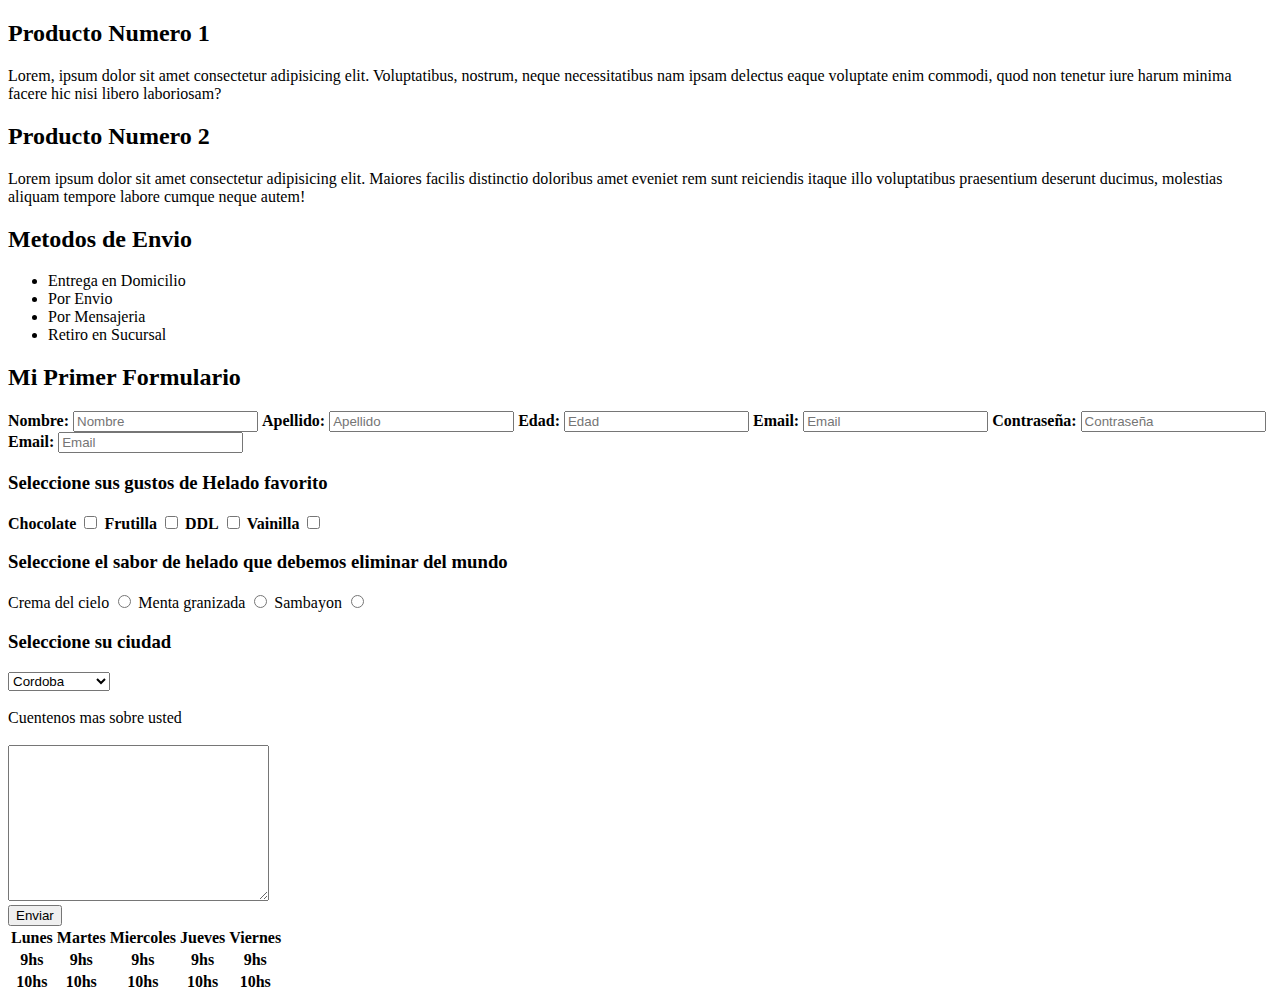
<file: Diseño WEB/Curso Nucba/index.html>
<!DOCTYPE html>
<html lang="en">
<head>
    <meta charset="UTF-8">
    <meta name="viewport" content="width=device-width, initial-scale=1.0">
    <title>Curso Nucba</title>
</head>
<body>
    <header>
        <nav>

        </nav>
    </header>
    <main>
        <section>
            <article>
                <h2>Producto Numero 1</h2>
                <p>Lorem, ipsum dolor sit amet consectetur adipisicing elit. Voluptatibus, nostrum, neque necessitatibus nam ipsam delectus eaque voluptate enim commodi, quod non tenetur iure harum minima facere hic nisi libero laboriosam?</p>
            </article>
            <article>
                <h2>Producto Numero 2</h2>
                <p>Lorem ipsum dolor sit amet consectetur adipisicing elit. Maiores facilis distinctio doloribus amet eveniet rem sunt reiciendis itaque illo voluptatibus praesentium deserunt ducimus, molestias aliquam tempore labore cumque neque autem!</p>
            </article>
        </section>

        <section>
            <h2>Metodos de Envio</h2>
            <ul>
                <li>Entrega en Domicilio</li>
                <li>Por Envio</li>
                <li>Por Mensajeria</li>
                <li>Retiro en Sucursal</li>
            </ul>
        </section>
        <section>
            <h2>Mi Primer Formulario</h2>
            <form>
                <label for="nombre"><b>Nombre:</b></label>
                <input type="text" id="nombre" placeholder="Nombre">
                <label for="apellido"><b>Apellido:</b></label>
                <input type="text" id="apellido" placeholder="Apellido">
                <label for="edad"><b>Edad:</b></label>
                <input type="number" id="edad" placeholder="Edad">
                <label for="email"><b>Email:</b></label>
                <input type="email" id="email" placeholder="Email">
                <label for="contraseña"><b>Contraseña:</b></label>
                <input type="password" id="contraseña" placeholder="Contraseña">
                <label for="email"><b>Email:</b></label>
                <input type="email" id="email" placeholder="Email">

                <!--Input del tipo Checkbox-->

                <h3>Seleccione sus gustos de Helado favorito</h3>
                <label for="chocolate"><b>Chocolate</b></label>
                <input type= "checkbox" id="chocolate">
                <label for="frutilla"><b>Frutilla</b></label>
                <input type= "checkbox" id="frutilla">
                <label for="ddl"><b>DDL</b></label>
                <input type= "checkbox" id="ddl">
                <label for="vainilla"><b>Vainilla</b></label>
                <input type= "checkbox" id="vainilla">

                <!--Input del tipo Radio-->

                <h3>Seleccione el sabor de helado que debemos eliminar del mundo</h3>
                <label for="crema-del-cielo">Crema del cielo</label>
                <input type="radio" name="gustos-feos" id="crema-del-cielo">
                <label for="menta-granizada">Menta granizada</label>
                <input type="radio" name="gustos-feos" id="menta-granizada">
                <label for="sambayon">Sambayon</label>
                <input type="radio" name="gustos-feos" id="sambayon">

                <!--Input del tipo Select-->

                <h3>Seleccione su ciudad</h3>
                <select>
                    <option value="cordoba">Cordoba</option>
                    <option value="salta">Salta</option>
                    <option value="buenos-aires">Buenos Aires</option>
                    <option value="salsipuedes">Salsipuedes</option>
                </select>
                <br>
                <br>

                <!--Input del tipo Text Area-->

                <label for="usted">Cuentenos mas sobre usted</label>
                <br>
                <br>
                <textarea name="" id="usted" cols="30" rows="10"></textarea>

                <!--Botones-->

                <br>
                <button type="submit">Enviar</button>

            </form>

            <!--Tablas-->

            <table>
                <tr>
                    <th>Lunes</th>
                    <th>Martes</th>
                    <th>Miercoles</th>
                    <th>Jueves</th>
                    <th>Viernes</th>
                </tr>
                <tr>
                    <th>9hs</th>
                    <th>9hs</th>
                    <th>9hs</th>
                    <th>9hs</th>
                    <th>9hs</th>
                </tr>
                <tr>
                    <th>10hs</th>
                    <th>10hs</th>
                    <th>10hs</th>
                    <th>10hs</th>
                    <th>10hs</th>
                </tr>
            </table>
            
        </section>
    </main>
    <footer>

    </footer>
</body>
</html>
</file>
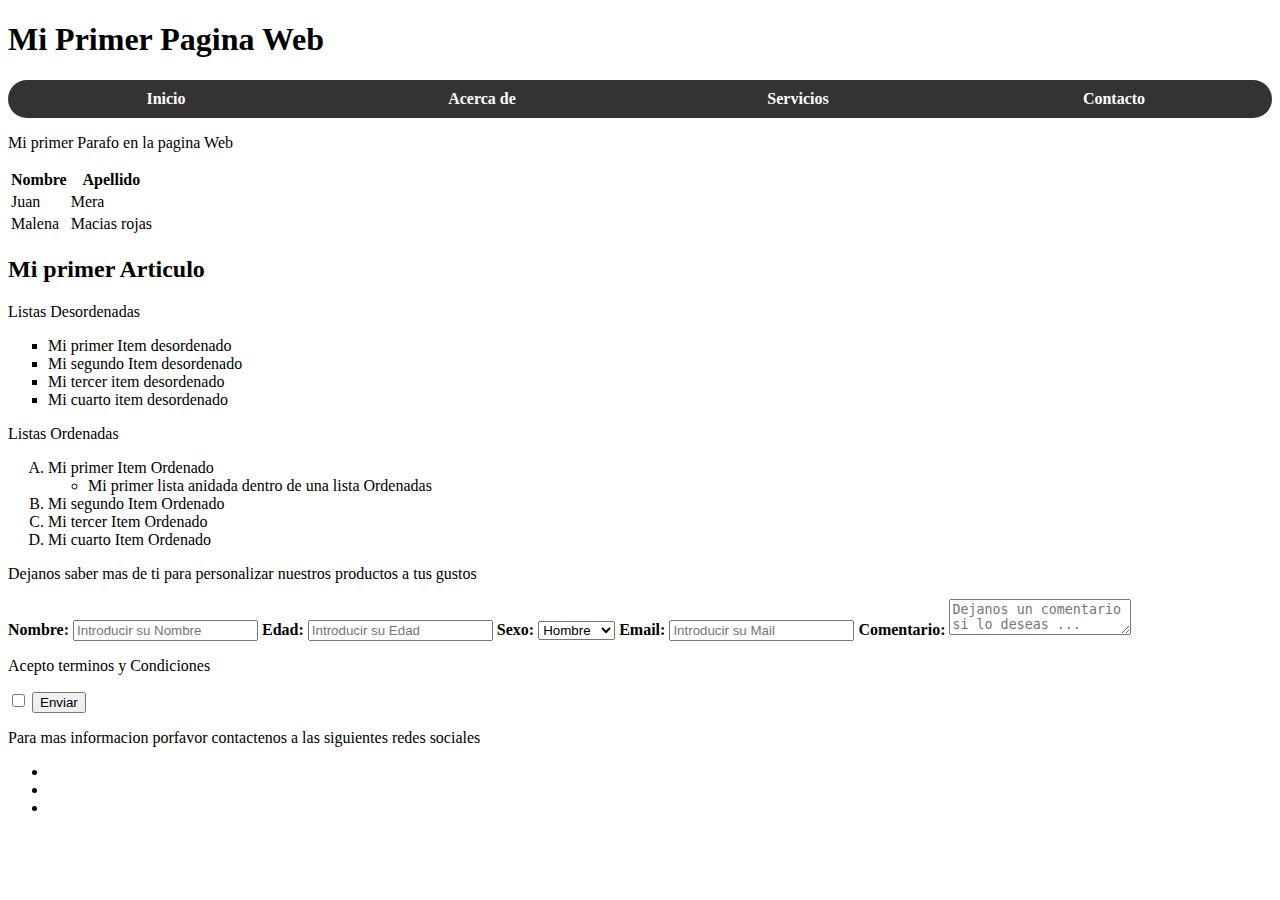
<file: Diseño WEB/Primera pagina web/index.html>
<!DOCTYPE html>
<html>
<head>
	<meta charset="utf-8">
	<meta name="viewport" content="width=device-width, initial-scale=1">
		<title>Mi primer Pagina Web</title>
		<link rel="icon" href="https://media.mundotkm.com/p/b665009b49956752ab8fc5c5a969480d/adjuntos/345/imagenes/000/132/0000132966/790x0/smart/pedo-1-313x150png.png">
		<link rel="stylesheet" type="text/css" href="estilo.css">
	</head>

	<body>
		<h1>Mi Primer Pagina Web</h1>

		<nav>
			<ul class="listanavegador">
				<li class="Itemsnavegador"><a href="#inicio">Inicio</a></li>
				<li class="Itemsnavegador"><a href="#acerca">Acerca de</a></li>
				<li class="Itemsnavegador"><a href="#servicios">Servicios</a></li>
				<li class="Itemsnavegador"><a href="#contacto">Contacto</a></li>
			</ul>
		</nav>

		<section>
			<p>Mi primer Parafo en la pagina Web</p>

			<table>
				<tr>
					<th>Nombre</th>
					<th>Apellido</th>
				</tr>
				<tr>
					<td>Juan</td>
					<td>Mera</td>
				</tr>
				<tr>
					<td>Malena</td>
					<td>Macias rojas</td>
				</tr>
			</table>

		</section>

		<article>
			<h2>Mi primer Articulo</h2>
				<p>Listas Desordenadas</p>
					<ul type="square">
						<li>Mi primer Item desordenado</li>
						<li>Mi segundo Item desordenado</li>
						<li>Mi tercer item desordenado</li>
						<li>Mi cuarto item desordenado</li>
					</ul>
					
				<p>Listas Ordenadas</p>

					<ol type="A">
						<li>Mi primer Item Ordenado</li>
						<ul>
							<li> Mi primer lista anidada dentro de una lista Ordenadas</li>
						</ul>
						<li>Mi segundo Item Ordenado</li>
						<li>Mi tercer Item Ordenado</li>
						<li>Mi cuarto Item Ordenado</li>
					</ol>
			</p>
		</article>

		<aside>
			<p>Dejanos saber mas de ti para personalizar nuestros productos a tus gustos</p>
			<label for="Nombre"><b>Nombre: </b></label>
			<input type="list" name="Nombre" placeholder="Introducir su Nombre" required>
			<label for="Numero"><b>Edad:</b></label>
			<input type="number" name="Numero" placeholder="Introducir su Edad" min="18" required>
			<label for="Sexo"><b>Sexo:</b></label>
			<select name="Sexo" required>
				<option>Hombre</option>
				<option>Mujer</option>
				<option>Trolo</option>
				<option>Lesbiana</option>
				<option>Asexual</option>
			</select>
			<label for="Email"><b>Email:</b></label>
			<input type="email" name="Email" placeholder="Introducir su Mail" required>
			<label for="Comentarios"><b>Comentario:</b></label>
			<textarea name="Comentarios" placeholder="Dejanos un comentario si lo deseas ..."></textarea>
			<p>Acepto terminos y Condiciones</p>
			<input type="checkbox" required>
			<input type="submit" value="Enviar">
		</aside>
		
		<footer>
			<p>Para mas informacion porfavor contactenos a las siguientes redes sociales</p>
			<ul>
				<li><a href="https://www.instagram.com/juanifmera"><u>Instagram</u></a></li>
				<li><a href="juanignaciofmera@gmail.com">Mail</a></li>
				<li><a href="https://twitter.com/"><u>Twitter</u></a></li>
			</ul>
		</footer>
	</body>
</html>
</file>
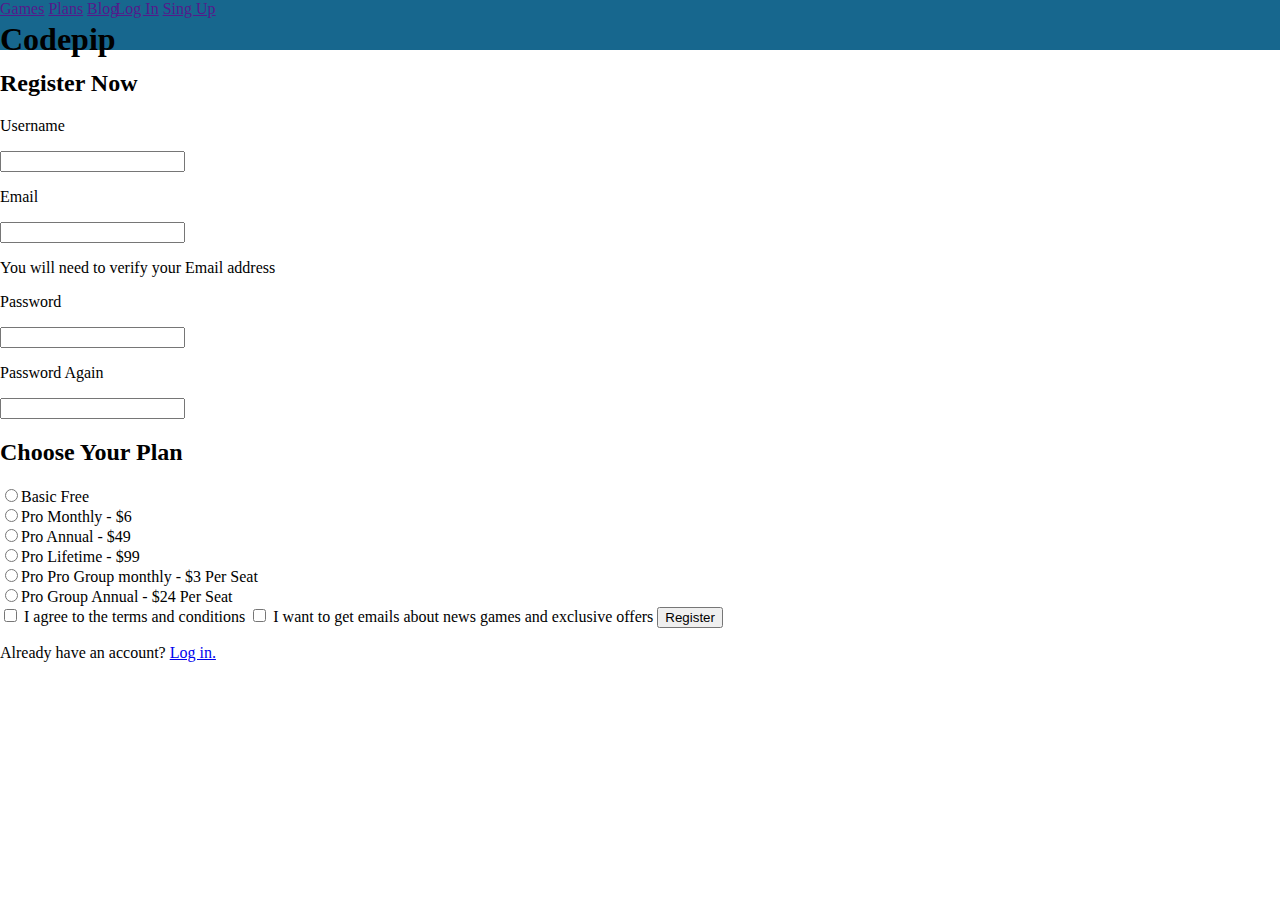
<file: Diseño WEB/Prueba curso/pruebacurso.html>
<!DOCTYPE html>
<html lang="en">
<head>
    <meta charset="UTF-8">
    <meta name="viewport" content="width=device-width, initial-scale=1.0">
    <title>Para seguir el curso</title>
    <link rel="stylesheet" type="text/css" href="pruebacurso.css">
</head>
<body>
    <div class="navcontainer">
        <nav>
            <div class="links">
                <h1><b>Codepip</b></h1>
                <div class="primary">
                    <a href="">Games</a>
                    <a href="">Plans</a>
                    <a href="">Blog</a>
                </div>
                <div class="secondary">
                    <a href="">Log In</a>
                    <a href="" name="Sing Up">Sing Up</a>
                </div>
            </div>
        </nav>
    </div>
    <div class="container1">
        <h2>Register Now</h2>
        <p>Username</p>
        <input type="text" name="Username" required>
        <p>Email</p>
        <input type="email" name="Email" required>
        <p>You will need to verify your Email address</p>
        <p>Password</p>
        <input type="password" name="Password" required>
        <p>Password Again</p>
        <input type="password" name="Password Again" required>
        <h2>Choose Your Plan</h2>
        <div class="littlesquare">
            <input type="radio" name="estacion" value="1">Basic Free
            <br>
            <input type="radio" name="estacion" value="2">Pro Monthly - $6
            <br>
            <input type="radio" name="estacion" value="3">Pro Annual - $49
            <br>
            <input type="radio" name="estacion" value="4">Pro Lifetime - $99
            <br>
            <input type="radio" name="estacion" value="4">Pro Pro Group monthly - $3 Per Seat
            <br>
            <input type="radio" name="estacion" value="4">Pro Group Annual - $24 Per Seat
        </div>
        <input type="checkbox" name="terms and conditions"> I agree to the terms and conditions
        <input type="checkbox" name="new and Games"> I want to get emails about news games and exclusive offers
        <input type="submit" value="Register">
        <p>Already have an account? <a href="#" name="log in">Log in.</a></p>
    </div>


</body>
</html>
</file>
<file: Diseño WEB/Primera pagina web/estilo.css>
nav {
    background-color: #333;
    border-radius: 20px;
}

.listanavegador {
    list-style-type: none;
    margin: 0;
    padding: 0;
    display: flex;
}

.Itemsnavegador {
    flex: 1;
    text-align: center;
}

a {
    text-decoration: none;
    color: white;
    font-weight: bold;
}

.Itemsnavegador a {
    display: block;
    padding: 10px;
    width: 100%;
    box-sizing: border-box; /

}
</file>
<file: Diseño WEB/Prueba curso/pruebacurso.css>
body {
    margin: 0;
    padding: 0;
}

.links {
    display: flex;
    justify-content: start;
}

.primary {
    align-items: center;
    justify-content: center;
    position: absolute;
}

.navcontainer {
    background-color: #17678E;
    box-sizing: border-box;
    width:100%;
    height: 50px;
}
</file>
